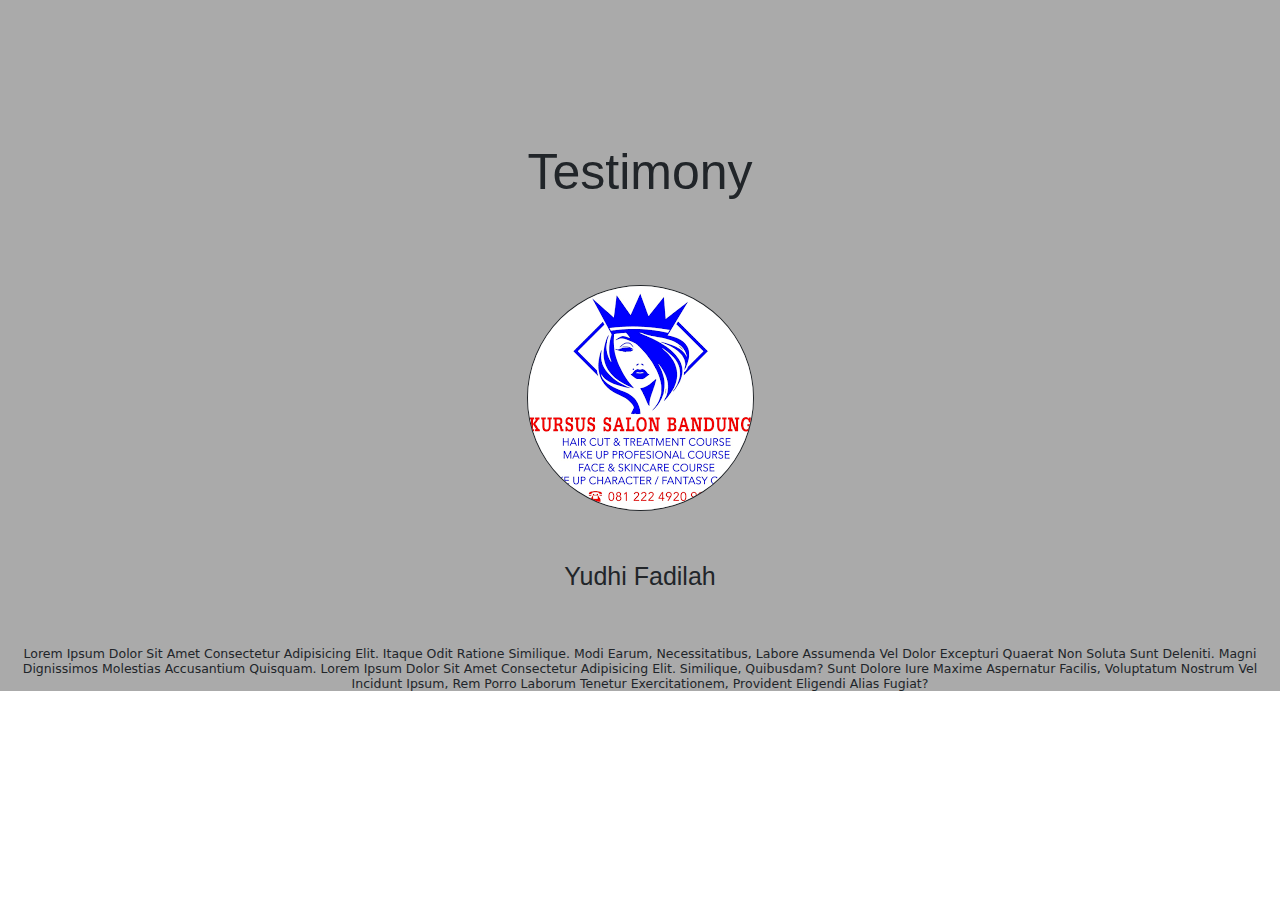
<file: web/footert/testimony.html>
<!DOCTYPE html>
<html lang="en">
<head>
    <meta charset="UTF-8">
    <meta http-equiv="X-UA-Compatible" content="IE=edge">
    <meta name="viewport" content="width=device-width, initial-scale=1.0">
    <link href="dependencies/bootstrap/css/bootstrap.min.css" rel="stylesheet">
    <title>Document</title>
    <link rel="stylesheet" href="styles.css">
</head>
<body>
    <center>
    <div class="orang">testimony
        <br>
        <br>
        <img src="images/123.png" class="rounded-circle border border-dark" alt="" class="gambar1">
        <h1 class="orang1">Yudhi Fadilah</h1>
        <h5 class="orang2">Lorem ipsum dolor sit amet consectetur adipisicing elit. Itaque odit ratione similique. Modi earum, necessitatibus, labore assumenda vel dolor excepturi quaerat non soluta sunt deleniti. Magni dignissimos molestias accusantium quisquam. 
            Lorem ipsum dolor sit amet consectetur adipisicing elit. Similique, quibusdam? Sunt dolore iure maxime aspernatur facilis, voluptatum nostrum vel incidunt ipsum, rem porro laborum tenetur exercitationem, provident eligendi alias fugiat?</h5>
    </div>
</center>
</body>
</html>
</file>
<file: web/footert/styles.css>
@import url('https://fonts.googleapis.com/css2?family=Cookie&display=swap');

* {
  font-family: "Poppins", sans-serif;
  margin: 0;
  padding: 0;
  -webkit-box-sizing: border-box;
  box-sizing: border-box;
  outline: none;
  border: none;
  text-decoration: none;
  text-transform: capitalize;
  -webkit-transition: 0.2s linear;
  transition: 0.2s linear;
}


@font-face {
  font-family: Roboto;
  src: url("https://fonts.googleapis.com/css2?family=Roboto:wght@500&display=swap");
}

@font-face {
  font-family: BebasNeue;
  src: url("https://fonts.googleapis.com/css2?family=Bebas+Neue&display=swap");
}



html {
  font-size: 62.5%;
  overflow-x: hidden;
  scroll-behavior: smooth;
  scroll-padding-top: 5rem;
}

html::-webkit-scrollbar {
  width: 1rem;
}

html::-webkit-scrollbar-track {
  background: #fff;
}

html::-webkit-scrollbar-thumb {
  background: #10221b;
}

section {
  padding: 5rem 9%;
}

.btn {
  margin-top: 1rem;
  display: inline-block;
  border: 0.2rem solid #10221b;
  color: #10221b;
  cursor: pointer;
  background: none;
  font-size: 1.7rem;
  padding: 1rem 3rem;
}

.btn:hover {
  background: #10221b;
  color: #fff;
}

.heading {
  text-align: center;
  margin-bottom: 2.5rem;
  font-size: 4rem;
  color: #10221b;
  z-index: 10px;
}

.container text-center {
  position: fixed;
  position: fixed;
  top: 0;
  left: 0;
  right: 0;
  padding: 2rem 9%;
  z-index: 1000;
  box-shadow: 0px 5px 10px 0px #aaa;
  display: -webkit-box;
  display: -ms-flexbox;
  display: flex;
  -webkit-box-align: center;
  -ms-flex-align: center;
  align-items: center;
}
.textNavbar {
  font-size: 30px;
  padding-right: 10px;
  margin: 40px;
  text-decoration: none;
}
.logoUsaha {
  max-width: 50%;
  height: auto;
  display: block;
  margin-left: auto;
  margin-right: auto;
  padding-top: 20px;
}
.header {
  position: fixed;
  top: 0;
  left: 0;
  right: 0;
  padding: 2rem 9%;
  z-index: 1000;
  box-shadow: 0px 5px 10px 0px #aaa;
  display: -webkit-box;
  display: -ms-flexbox;
  display: flex;
  -webkit-box-align: center;
  -ms-flex-align: center;
  align-items: center;
}

.header.active {
  background: #fff;
  -webkit-box-shadow: 0 0.5rem 1rem rgba(0, 0, 0, 0.1);
  box-shadow: 0 0.5rem 1rem rgba(0, 0, 0, 0.1);
}

.header .logo {
  margin-right: auto;
  font-size: 2.5rem;
  color: #10221b;
  font-weight: bolder;
  text-decoration: none;
}

.header .logo i {
  color: #219150;
}

.header .navbar a {
  margin-left: 2rem;
  font-size: 1.7rem;
  color: #10221b;
  text-decoration: none;
}

.header .navbar a:hover {
  color: #219150;
}

.header .navbar #nav-close {
  font-size: 5rem;
  cursor: pointer;
  color: #10221b;
  display: none;
}

.header .icons a,
.header .icons div {
  font-size: 2.5rem;
  margin-left: 2rem;
  cursor: pointer;
  color: #10221b;
}

.header .icons a:hover,
.header .icons div:hover {
  color: #219150;
}

.header #menu-btn {
  display: none;
}

.search-form {
  position: fixed;
  top: 0;
  left: 0;
  height: 100%;
  width: 100%;
  background: rgba(0, 0, 0, 0.8);
  display: -webkit-box;
  display: -ms-flexbox;
  display: flex;
  -webkit-box-align: center;
  -ms-flex-align: center;
  align-items: center;
  -webkit-box-pack: center;
  -ms-flex-pack: center;
  justify-content: center;
  z-index: 10000;
  -webkit-transform: translateY(-110%);
  transform: translateY(-110%);
}

.search-form.active {
  -webkit-transform: translateY(0%);
  transform: translateY(0%);
}

.search-form #close-search {
  position: absolute;
  top: 1.5rem;
  right: 2.5rem;
  cursor: pointer;
  color: #fff;
  font-size: 6rem;
}

.search-form #close-search:hover {
  color: #219150;
}

.search-form form {
  width: 70rem;
  margin: 0 2rem;
  padding-bottom: 2rem;
  border-bottom: 0.2rem solid #fff;
  display: -webkit-box;
  display: -ms-flexbox;
  display: flex;
  -webkit-box-align: center;
  -ms-flex-align: center;
  align-items: center;
}

.search-form form input {
  width: 100%;
  font-size: 2rem;
  color: #fff;
  text-transform: none;
  background: none;
  padding-right: 2rem;
}

.search-form form input::-webkit-input-placeholder {
  color: #aaa;
}

.search-form form input:-ms-input-placeholder {
  color: #aaa;
}

.search-form form input::-ms-input-placeholder {
  color: #aaa;
}

.search-form form input::placeholder {
  color: #aaa;
}

.search-form form label {
  font-size: 3rem;
  cursor: pointer;
  color: #fff;
}

.search-form form label:hover {
  color: #219150;
}

.home {
  padding: 0;
}

.home .box {
  min-height: 100vh;
  display: -webkit-box;
  display: -ms-flexbox;
  display: flex;
  -webkit-box-align: center;
  -ms-flex-align: center;
  align-items: center;
  background-size: cover !important;
  background-position: center !important;
  -webkit-box-pack: end;
  -ms-flex-pack: end;
  justify-content: flex-end;
  padding: 2rem 9%;
}

.home .box.second {
  -webkit-box-pack: start;
  -ms-flex-pack: start;
  justify-content: flex-start;
}

.home .box .content {
  width: 50rem;
}

.home .box .content span {
  font-size: 4rem;
  color: #10221b;
}

.home .box .content h3 {
  font-size: 6rem;
  color: #1d0fe2;
  padding-top: 0.5rem;
  text-transform: uppercase;
}

.home .box .content p {
  line-height: 2;
  color: #10221b;
  font-size: 1.5rem;
  padding: 1rem 0;
}

.swiper-button-next::after,
.swiper-button-prev::after {
  font-size: 3rem;
  color: #10221b;
}

.category .box-container {
  display: -ms-grid;
  display: grid;
  -ms-grid-columns: (minmax(29rem, 1fr)) [auto-fit];
  grid-template-columns: repeat(auto-fit, minmax(29rem, 1fr));
  gap: 1.5rem;
}

.category .box-container .box {
  text-align: center;
  padding: 1rem;
}

.category .box-container .box img {
  height: 20rem;
  width: 20rem;
  border-radius: 50%;
  margin-bottom: 1rem;
  border: 1px solid #000000;
}

.category .box-container .box h3 {
  font-size: 2rem;
  color: #010e06;
}

.category .box-container .box p {
  font-size: 1.5rem;
  color: #10221b;
  padding: 1rem 0;
  line-height: 2;
}

.about {
  background: #eee;
  display: -webkit-box;
  display: -ms-flexbox;
  display: flex;
  -webkit-box-align: center;
  -ms-flex-align: center;
  align-items: center;
  -ms-flex-wrap: wrap;
  flex-wrap: wrap;
  gap: 2rem;
}

.about .image {
  -webkit-box-flex: 1;
  -ms-flex: 1 1 42rem;
  flex: 1 1 42rem;
  padding-right: 5rem;
  padding-bottom: 5rem;
}

.about .image img {
  width: 100%;
  -webkit-box-shadow: 4rem 4rem 0 rgba(0, 0, 0, 0.1);
  box-shadow: 4rem 4rem 0 rgba(0, 0, 0, 0.1);
}

.about .content {
  -webkit-box-flex: 1;
  -ms-flex: 1 1 42rem;
  flex: 1 1 42rem;
}

.about .content h3 {
  font-size: 3rem;
  color: #000000;
}

.about .content p {
  font-size: 1.5rem;
  color: #10221b;
  padding: 1rem 0;
  line-height: 2;
}

.shop .slide {
  border: 0.2rem solid #10221b;
}

.shop .slide:hover .image .icons {
  -webkit-transform: translateY(0);
  transform: translateY(0);
}

.shop .slide .image {
  position: relative;
  overflow: hidden;
  height: 30rem;
  width: 100%;
}

.shop .slide .image img {
  height: 100%;
  width: 100%;
  -o-object-fit: cover;
  object-fit: cover;
}

.shop .slide .image .icons {
  width: 100%;
  position: absolute;
  bottom: 2rem;
  left: 0;
  text-align: center;
  z-index: 10;
  -webkit-transform: translateY(7rem);
  transform: translateY(7rem);
}

.shop .slide .image .icons a {
  height: 4.5rem;
  width: 4.5rem;
  line-height: 4.5rem;
  font-size: 1.7rem;
  background: #050807;
  color: #fff;
  margin: 0 0.2rem;
}

.shop .slide .image .icons a:hover {
  background: #0a0a0a;
}

.shop .slide .content {
  padding: 1rem 0;
  text-align: center;
}

.shop .slide .content h3 {
  font-size: 2rem;
  color: #10221b;
}

.shop .slide .content .price {
  padding: 1rem 0;
  padding-top: 0.5rem;
  font-size: 2rem;
  color: #10221b;
}

.shop .slide .content .stars i {
  font-size: 1.7rem;
  color: #10221b;
}

.packages {
  background: #eee;
}

.packages .box-container {
  display: -ms-grid;
  display: grid;
  -ms-grid-columns: (minmax(32rem, 1fr)) [auto-fit];
  grid-template-columns: repeat(auto-fit, minmax(32rem, 1fr));
  gap: 1.5rem;
}

.packages .box-container .box {
  text-align: center;
  background: #fff;
  border: 0.2rem solid #10221b;
  -webkit-box-shadow: 0 0.5rem 1rem rgba(0, 0, 0, 0.1);
  box-shadow: 0 0.5rem 1rem rgba(0, 0, 0, 0.1);
  border-radius: 0.5rem;
}

.packages .box-container .box:hover {
  background: #10221b;
}

.packages .box-container .box:hover .content > * {
  color: #fff;
}

.packages .box-container .box:hover .btn {
  border-color: #fff;
}

.packages .box-container .box:hover .btn:hover {
  background: #fff;
  color: #10221b;
}

.packages .box-container .box .image {
  height: 25rem;
  overflow: hidden;
  padding: 2rem;
  padding-bottom: 0;
  border-radius: 0.5rem;
}

.packages .box-container .box .image img {
  height: 100%;
  width: 100%;
  -o-object-fit: cover;
  object-fit: cover;
  border-radius: 0.5rem;
}

.packages .box-container .box .content {
  padding: 2rem;
}

.packages .box-container .box .content h3 {
  font-size: 2rem;
  color: #10221b;
}

.packages .box-container .box .content p {
  font-size: 1.5rem;
  color: #10221b;
  padding: 1rem 0;
  line-height: 2;
}

.packages .box-container .box .content .price {
  font-size: 2rem;
  color: #219150;
}

.blogs .slide {
  text-align: center;
  padding: 2rem;
}

.blogs .slide img {
  height: 25rem;
  width: 100%;
  -o-object-fit: cover;
  object-fit: cover;
  border-radius: 0.5rem;
}

.blogs .slide .icons {
  background: #10221b;
  border-radius: 0.5rem;
  padding: 1rem;
  position: relative;
  top: -2rem;
  display: inline-block;
}

.blogs .slide .icons a {
  font-size: 1.4rem;
  color: #fff;
  margin: 0 1rem;
}

.blogs .slide .icons a:hover {
  color: #219150;
}

.blogs .slide .icons a i {
  padding-right: 0.5rem;
  color: #219150;
}

.blogs .slide h3 {
  font-size: 2rem;
  color: #10221b;
}

.blogs .slide p {
  font-size: 1.4rem;
  padding: 1rem 0;
  line-height: 2;
  color: #10221b;
}

.newsletter {
  background: #eee;
}

.newsletter .content {
  max-width: 70rem;
  margin: 1rem auto;
  text-align: center;
}

.newsletter .content p {
  font-size: 1.5rem;
  line-height: 2;
  color: #10221b;
}

.newsletter .content form {
  margin-top: 2rem;
  background: #fff;
  border-radius: 5rem;
  border: 0.2rem solid #10221b;
  padding: 0.7rem;
  display: -webkit-box;
  display: -ms-flexbox;
  display: flex;
}

.newsletter .content form .email {
  width: 100%;
  background: none;
  text-transform: none;
  font-size: 1.6rem;
  color: #10221b;
  padding: 0 1.3rem;
}

.newsletter .content form .btn {
  margin-top: 0;
  border-radius: 5rem;
  background: #10221b;
  color: #fff;
}

.newsletter .content form .btn:hover {
  background: none;
  color: #10221b;
}

.clients .silde {
  text-align: center;
}

.clients .silde img {
  height: 12rem;
}

.footer {
  background: -webkit-gradient(
      linear,
      left top,
      left bottom,
      from(rgba(0, 0, 0, 0.5)),
      to(rgba(0, 0, 0, 0.5))
    ),
    url(../footert/images/footer-bg.jpg) no-repeat;
  background: linear-gradient(rgba(0, 0, 0, 0.5), rgba(0, 0, 0, 0.5)),
    url(../footert/images/footer-bg.jpg) no-repeat;
  background-size: cover;
  background-position: center;
  background-attachment: fixed;
}

.footer .box-container {
  display: -ms-grid;
  display: grid;
  -ms-grid-columns: (minmax(25rem, 1fr)) [auto-fit];
  grid-template-columns: repeat(auto-fit, minmax(25rem, 1fr));
  gap: 1.5rem;
}

.footer .box-container .box h3 {
  font-size: 2rem;
  padding: 1.5rem 0;
  color: rgb(143, 14, 14);
}

.footer .box-container .box a {
  display: block;
  font-size: 1.4rem;
  color: rgb(187, 10, 10);
  padding: 1rem 0;
}
.footer {
  font-size: 2vh;
  color: #fff;
}
.footer .box-container .box a i {
  color: #219150;
  padding-right: 0.5rem;
}

.footer .box-container .box a:hover {
  color: #219150;
}

.footer .box-container .box a:hover i {
  padding-right: 2rem;
}

.footer .credit {
  text-align: center;
  margin-top: 2.5rem;
  padding: 1rem;
  padding-top: 2.5rem;
  font-size: 2rem;
  color: rgb(158, 22, 221);
}

.footer .credit span {
  color: #219150;
}

@media (max-width: 1200px) {
  .header {
    padding: 2rem;
  }
  section {
    padding: 3rem 2rem;
  }
}

@media (max-width: 991px) {
  html {
    font-size: 55%;
    scroll-padding-top: 7rem;
  }
  .home .box {
    padding: 2rem;
    -webkit-box-pack: center;
    -ms-flex-pack: center;
    justify-content: center;
    background-position: right !important;
  }
  .home .box.second {
    -webkit-box-pack: center;
    -ms-flex-pack: center;
    justify-content: center;
    background-position: left !important;
  }
  .home .box .content {
    text-align: center;
  }
  .home .box .content span {
    font-size: 3rem;
  }
  .home .box .content h3 {
    font-size: 4rem;
  }
}

@media (max-width: 768px) {
  .header #menu-btn {
    display: inline-block;
  }
  .header .navbar {
    position: fixed;
    top: 0;
    left: -110%;
    background: #fff;
    z-index: 10000;
    width: 35rem;
    height: 100%;
    display: -webkit-box;
    display: -ms-flexbox;
    display: flex;
    -webkit-box-orient: vertical;
    -webkit-box-direction: normal;
    -ms-flex-flow: column;
    flex-flow: column;
    -webkit-box-align: center;
    -ms-flex-align: center;
    align-items: center;
    -webkit-box-pack: center;
    -ms-flex-pack: center;
    justify-content: center;
  }
  .header .navbar.active {
    left: 0;
    -webkit-box-shadow: 0 0 0 100vw rgba(0, 0, 0, 0.8);
    box-shadow: 0 0 0 100vw rgba(0, 0, 0, 0.8);
  }
  .header .navbar a {
    margin: 1rem 0;
    font-size: 3rem;
  }
  .header .navbar #nav-close {
    display: block;
    position: absolute;
    top: 1rem;
    right: 2rem;
  }
  .swiper-button-next::after,
  .swiper-button-prev::after {
    display: none;
  }
}

@media (max-width: 450px) {
  html {
    font-size: 50%;
  }
  .heading {
    font-size: 3rem;
  }
}
/*# sourceMappingURL=style.css.map */
.containerr {
  display: grid;
  grid-template-columns: auto auto auto;
  padding: 20px;
  text-align: center;
  color: rgb(165, 1, 1);
  justify-content: space-between;
  font-size: 15px;
  top: 38px;
  right: 10vh;
  left: -10vh;
  width: 100%;
  height: 61%;
  position: absolute;
  margin-top: 30px;
}
.imgg {
  width: 50%;
  display: flex;
  max-width: 100%;
  margin-right: 5vh;
}
.centeredd {
  padding: 28vh;
  text-align: center;
  transform: translate(-90%, -90%);
}

.navbarlogo {
  position: relative;
  margin-left: 50vh;
  margin: auto;
  position: fixed;
}
.navbar {
  position: fixed;
  overflow: hidden;
}
.col {
  border-radius: 30px;
}

.card-body-1 {
  border-top: 5px solid #211c21;
  border-radius: 20px;
}
.card-body-2 {
  border-top: 5px solid #709bff;
  border-radius: 20px;
}
.card-body-3 {
  border-top: 5px solid #fdca40;
  border-radius: 20px;
}

.elementprice {
  padding: top 30%;
  padding-left: 10%;
}
.spacing40 {
  padding-top: 30%;
}
.spacing20 {
  padding-top: 20%;
}
.spacing5 {
  padding-top: 5%;
}
.spacing3 {
  padding-top: 3%;
}
.orang {
  background: #aaa;
  background-color: #aaa;
  position: relative;
  font-size: 50px;
  padding-top: 15vh;
  font-family: Verdana, Geneva, Tahoma, sans-serif;
}
.gambar1 {
  border: 10px solid #870404;
  border-radius: 200px;
}
.orang1 {
  font-size: 35;
  padding-top: 50px;
}
.orang2 {
  font-size: 20;
  padding-top: 50px;
  font-family: system-ui, -apple-system, BlinkMacSystemFont, "Segoe UI", Roboto,
    Oxygen, Ubuntu, Cantarell, "Open Sans", "Helvetica Neue", sans-serif;
}
.testimony {
  font-size: 50px;
  border: 1px solid #000000;
  background-color: #aaa;
}
.carousel-item {
  border-radius: 90px;
}
.card-title {
  padding-top: 15px;
  font-family: "Bebas Neue", cursive;
  font-size: 20px;
}
.card-title-price {
  font-size: 40px;
  font-family: "Bebas Neue", cursive;
}
.card-title-landing {
  font-size: 20px;
  font-family: "Roboto", cursive;
}

.card-text {
  font-family: "Roboto";
  font-size: 13px;
}
.shdw {
  box-shadow: 0 19px 38px rgba(0, 0, 0, 0.3), 0 15px 12px rgba(0, 0, 0, 0.22);
}

.text-bwi {
  font-size: 40px;
  text-align: center;
  padding-bottom: 15%;
}

@font-face {
  font-family: Cookie; 
  src: url("https://fonts.googleapis.com/css2?family=Cookie&display=swap");
}

 .text-bwi-font{
  font-family: 'Cookie', cursive;
 } 
 .font{
  display: flex;
  position: relative;
  margin-top: 500px;
  margin-left: 100px;
  font-size: 50px;
 }
</file>
